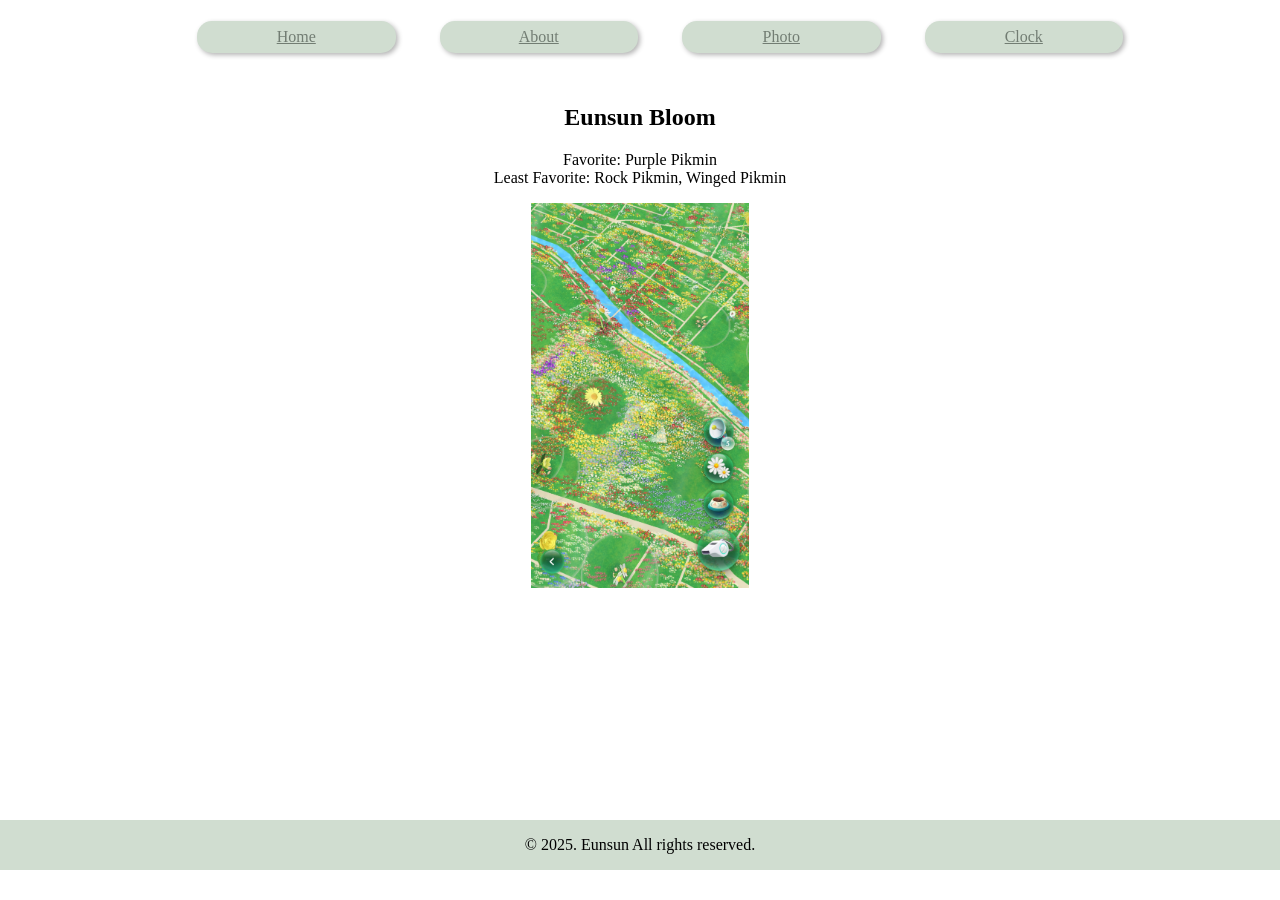
<file: WebContent/index.html>
<!DOCTYPE html>
<html>
<head>
<meta charset="UTF-8">
<title>Home</title>
</head>
<style>
	body {margin:0 auto; text-align:center;}
	#wrapper {position:relative; height:870px;}
	.navbar {padding:5px;}
	.navbar .nav-list {list-style:none;}
	.navbar .nav-list .nav-item {display:inline-block; margin:0 20px; padding:7px; width:15%; background-color:#D0DDD0; box-shadow:2px 2px 5px rgba(0, 0, 0, 0.3); border-radius:15px;}
	.navbar .nav-list .nav-item a {color:#727D73; text-decoration:underline;}
	
	main {padding:10px 0; }
	.map {margin:0 auto;}
	.map img {max-width: 17%;}
	
	footer {width:100%; height:50px; bottom:0; background-color:#D0DDD0; position:absolute; bottom:0;}
</style>
<body>
	<div id="wrapper">
	    <header>
	        <nav class="navbar">
	            <ul class="nav-list">
	                <li class="nav-item"><a href="index.html">Home</a></li>
	                <li class="nav-item"><a href="aboutme.html">About</a></li>
	                <li class="nav-item"><a href="photo.html">Photo</a></li>
	                <li class="nav-item"><a href="today">Clock</a></li>
	            </ul>
	        </nav>
	    </header>

	    <main>
	        <section class="title">
	            <h1>Eunsun Bloom</h1>
	            <p>Favorite: Purple Pikmin<br>Least Favorite: Rock Pikmin, Winged Pikmin</p>
	        </section>
	
	        <section class="map">
	            <img src="map.jpg" alt="map">
	        </section>
	    </main>
	
	    <footer>
	        <p>&copy; 2025. Eunsun All rights reserved.</p>
	    </footer>
    </div>
</body>
</html>
</file>
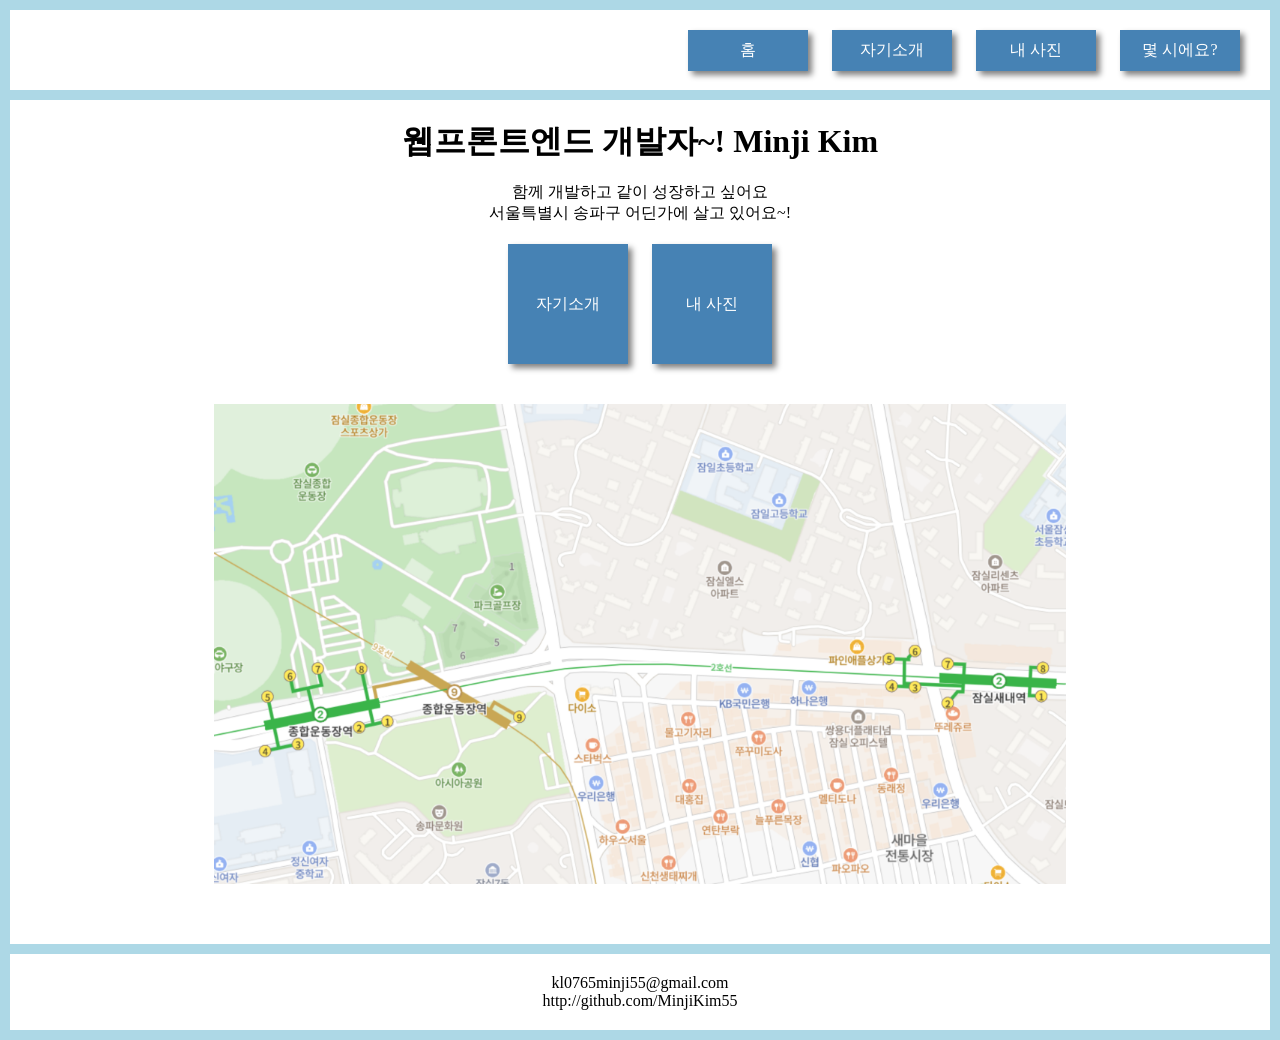
<file: aboutme/WebContent/index.html>
<!DOCTYPE html>
<html>
    <head>
        <meta charset="utf-8">
        <meta name="viewport" content="width=device-width, initial-scale=1.0">
        <title>Home</title>
        <link rel="stylesheet" href="./css/index.css">
        <link rel="stylesheet" href="./css/main.css">
        
    </head>
    <body>
        <header class="header">
            <nav class="header_nav">
                <ul class="header_list">
                    <li>
                        <a href="/aboutme/index.html">홈</a>
                    </li>
                    <li>
                        <a href="/aboutme/aboutme.html">자기소개</a>
                    </li>
                    <li>
                        <a href="/aboutme/photo.html">내 사진</a>
                    </li>
                    <li>
                        <a href="/aboutme/today">몇 시에요?</a>
                    </li>
                </ul>
            </nav>
        </header>
        
        <main class="main">
            <h1 class="title">웹프론트엔드 개발자~! Minji Kim</h1>
            <br>
            <p>
                함께 개발하고 같이 성장하고 싶어요
            </p>
            <p>
                서울특별시 송파구 어딘가에 살고 있어요~!
            </p>
            <nav class="main_nav">
                <ul class="main_list">
                    <li>
                        <a href="/aboutme/aboutme.html">자기소개</a>
                    </li>
                    <li>
                        <a href="/aboutme/photo.html">내 사진</a>
                    </li>
                </ul>
            </nav>
            <img src="./img/naver_map2.png"/>
        </main>
        
        <footer class="footer">
            <p>kl0765minji55@gmail.com</p>
            <p>http://github.com/MinjiKim55</p>
        </footer>
        
    </body>
</html>
</file>
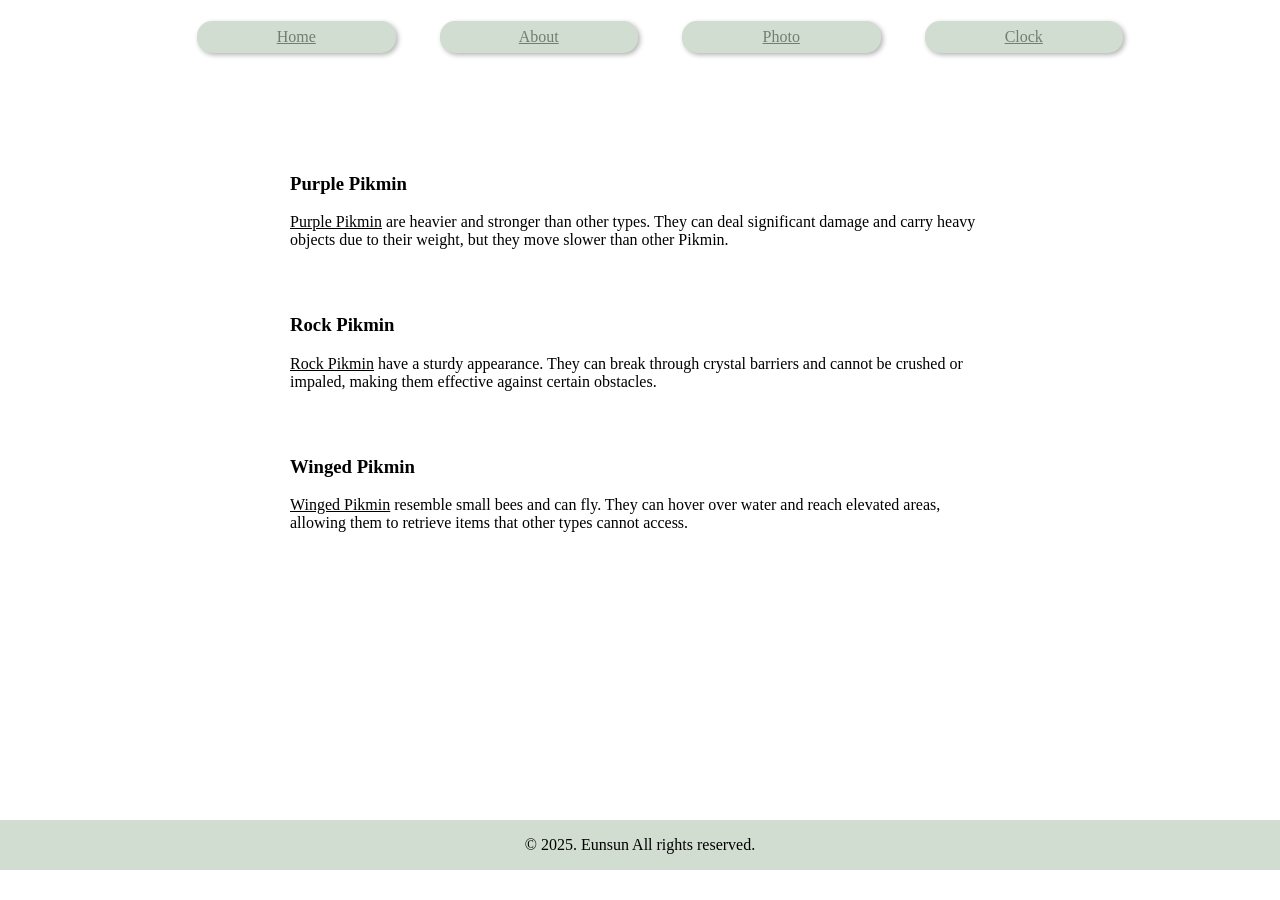
<file: WebContent/aboutme.html>
<!DOCTYPE html>
<html>
<head>
<meta charset="UTF-8">
<title>About</title>
</head>
<style>
	body {margin:0 auto; text-align:center;}
	#wrapper {position:relative; height:870px;}
	.navbar {padding:5px;}
	.navbar .nav-list {list-style:none;}
	.navbar .nav-list .nav-item {display:inline-block; margin:0 20px; padding:7px; width:15%; background-color:#D0DDD0; box-shadow:2px 2px 5px rgba(0, 0, 0, 0.3); border-radius:15px;}
	.navbar .nav-list .nav-item a {color:#727D73; text-decoration:underline;}
	
	main {padding:10px 0; text-align:left; margin-top:50px;}
	.article {width:700px; padding:10px; margin:10px auto;}
	
	footer {width:100%; height:50px; bottom:0; background-color:#D0DDD0; position:absolute; bottom:0;}
</style>
<body>
	<div id="wrapper">
	    <header>
	        <nav class="navbar">
	            <ul class="nav-list">
	                <li class="nav-item"><a href="index.html">Home</a></li>
	                <li class="nav-item"><a href="aboutme.html">About</a></li>
	                <li class="nav-item"><a href="photo.html">Photo</a></li>
	                <li class="nav-item"><a href="today">Clock</a></li>
	            </ul>
	        </nav>
	    </header>

	    <main>
	        <section class="article">
	            <h3>Purple Pikmin</h3>
	            <p><u>Purple Pikmin</u> are heavier and stronger than other types. They can deal significant damage and carry heavy objects due to their weight, but they move slower than other Pikmin.</p>
	        </section>
	        
	        <section class="article">
	            <h3>Rock Pikmin</h3>
	            <p><u>Rock Pikmin</u> have a sturdy appearance. They can break through crystal barriers and cannot be crushed or impaled, making them effective against certain obstacles.</p>
	        </section>
	        
	        <section class="article">
	            <h3>Winged Pikmin</h3>
	            <p><u>Winged Pikmin</u> resemble small bees and can fly. They can hover over water and reach elevated areas, allowing them to retrieve items that other types cannot access.</p>
	        </section>

	    </main>
	
	    <footer>
	        <p>&copy; 2025. Eunsun All rights reserved.</p>
	    </footer>
    </div>
</body>
</html>
</file>
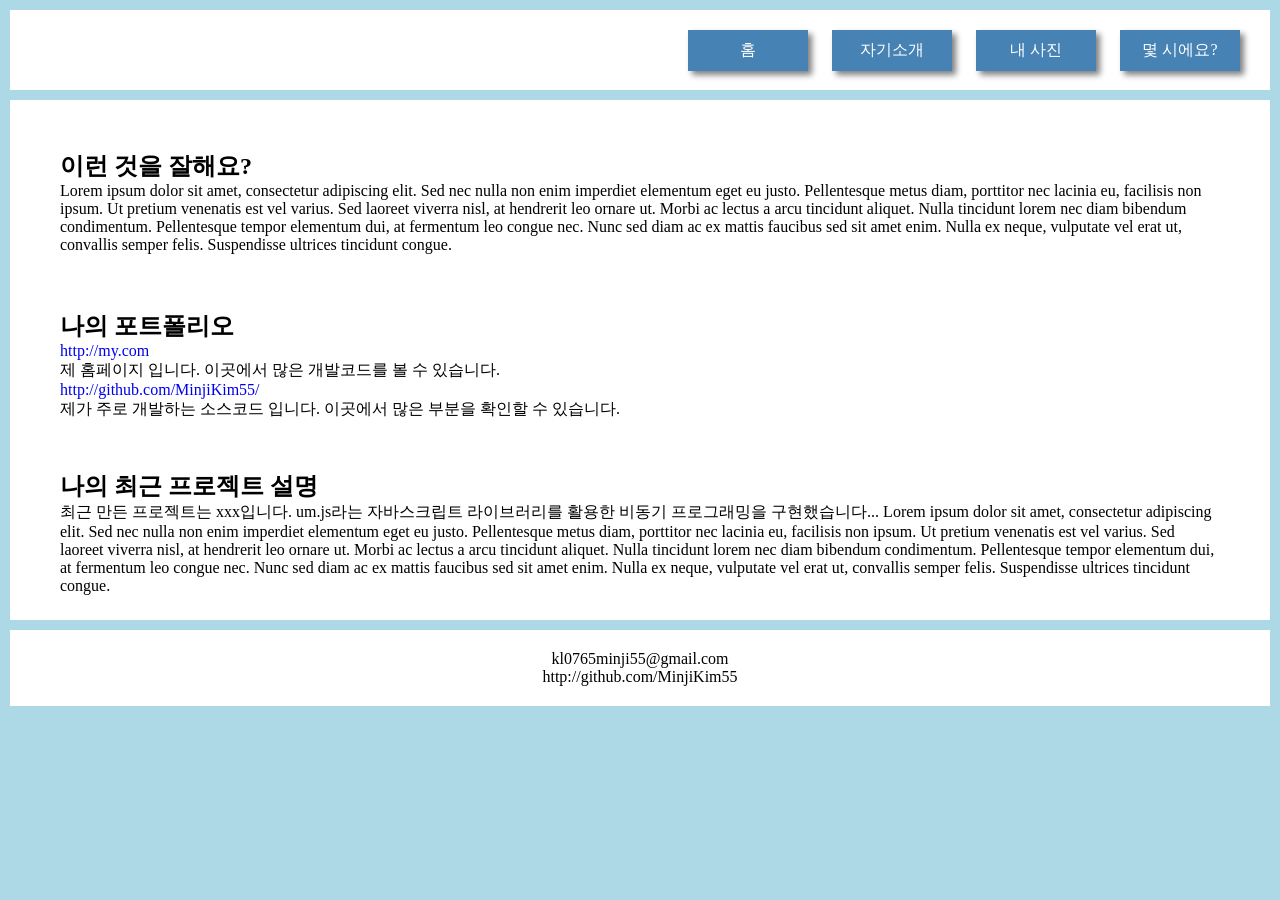
<file: aboutme/WebContent/aboutme.html>
<!DOCTYPE html>
<html>
    <head>
        <meta charset="utf-8">
        <meta name="viewport" content="width=device-width, initial-scale=1.0">
        <title>About Me</title>
        <link rel="stylesheet" href="./css/index.css">
        <link rel="stylesheet" href="./css/aboutme.css">
    </head>
    <body>
        <header class="header">
            <nav class="header_nav">
                <ul class="header_list">
                    <li>
                        <a href="/aboutme/index.html">홈</a>
                    </li>
                    <li>
                        <a href="/aboutme/aboutme.html">자기소개</a>
                    </li>
                    <li>
                        <a href="/aboutme/photo.html">내 사진</a>
                    </li>
                    <li>
                        <a href="/aboutme/today">몇 시에요?</a>
                    </li>
                </ul>
            </nav>
        </header>
        <main class="main">
            <section class="main_section">
                <p>
                	<h1>이런 것을 잘해요?</h1>
                </p>
                <p>
	                Lorem ipsum dolor sit amet, consectetur adipiscing elit. 
	                Sed nec nulla non enim imperdiet elementum eget eu justo.  
	                Pellentesque metus diam, porttitor nec lacinia eu, facilisis non ipsum. 
	                Ut pretium venenatis est vel varius. Sed laoreet viverra nisl, at hendrerit leo ornare ut. 
	                Morbi ac lectus a arcu tincidunt aliquet. Nulla tincidunt lorem nec diam bibendum condimentum. 
	                Pellentesque tempor elementum dui, at fermentum leo congue nec. Nunc sed diam ac ex mattis faucibus sed sit amet enim. 
	                Nulla ex neque, vulputate vel erat ut, convallis semper felis. Suspendisse ultrices tincidunt congue.
                </p> 
            </section>
            
            <section class="main_section">
                <p>
                	<h1>나의 포트폴리오</h1>
                </p>
                <p>
                	<a href="http://my.com">http://my.com</a>
                </p>
                <p>제 홈페이지 입니다. 이곳에서 많은 개발코드를 볼 수 있습니다.</p>
                <p>
                	<a href="http://github.com/MinjiKim55">http://github.com/MinjiKim55/</a>
                </p>
                <p>제가 주로 개발하는 소스코드 입니다. 이곳에서 많은 부분을 확인할 수 있습니다.</p>
            </section>
            
            <section class="main_section">
                <p>
                	<h1>나의 최근 프로젝트 설명</h1>
                </p>
                <p>
	                최근 만든 프로젝트는 xxx입니다. um.js라는 자바스크립트 라이브러리를 활용한 비동기 프로그래밍을 구현했습니다... 
	                Lorem ipsum dolor sit amet, consectetur adipiscing elit. Sed nec nulla non enim imperdiet elementum eget eu justo. 
	                Pellentesque metus diam, porttitor nec lacinia eu, facilisis non ipsum. Ut pretium venenatis est vel varius. 
	                Sed laoreet viverra nisl, at hendrerit leo ornare ut. Morbi ac lectus a arcu tincidunt aliquet. 
	                Nulla tincidunt lorem nec diam bibendum condimentum. Pellentesque tempor elementum dui, at fermentum leo congue nec. 
	                Nunc sed diam ac ex mattis faucibus sed sit amet enim. Nulla ex neque, vulputate vel erat ut, convallis semper felis. 
	                Suspendisse ultrices tincidunt congue.
                </p>
            </section>
        </main>
        
        <footer class="footer">
            <p>kl0765minji55@gmail.com</p>
            <p>http://github.com/MinjiKim55</p>
        </footer>
        
    </body>
</html>
</file>
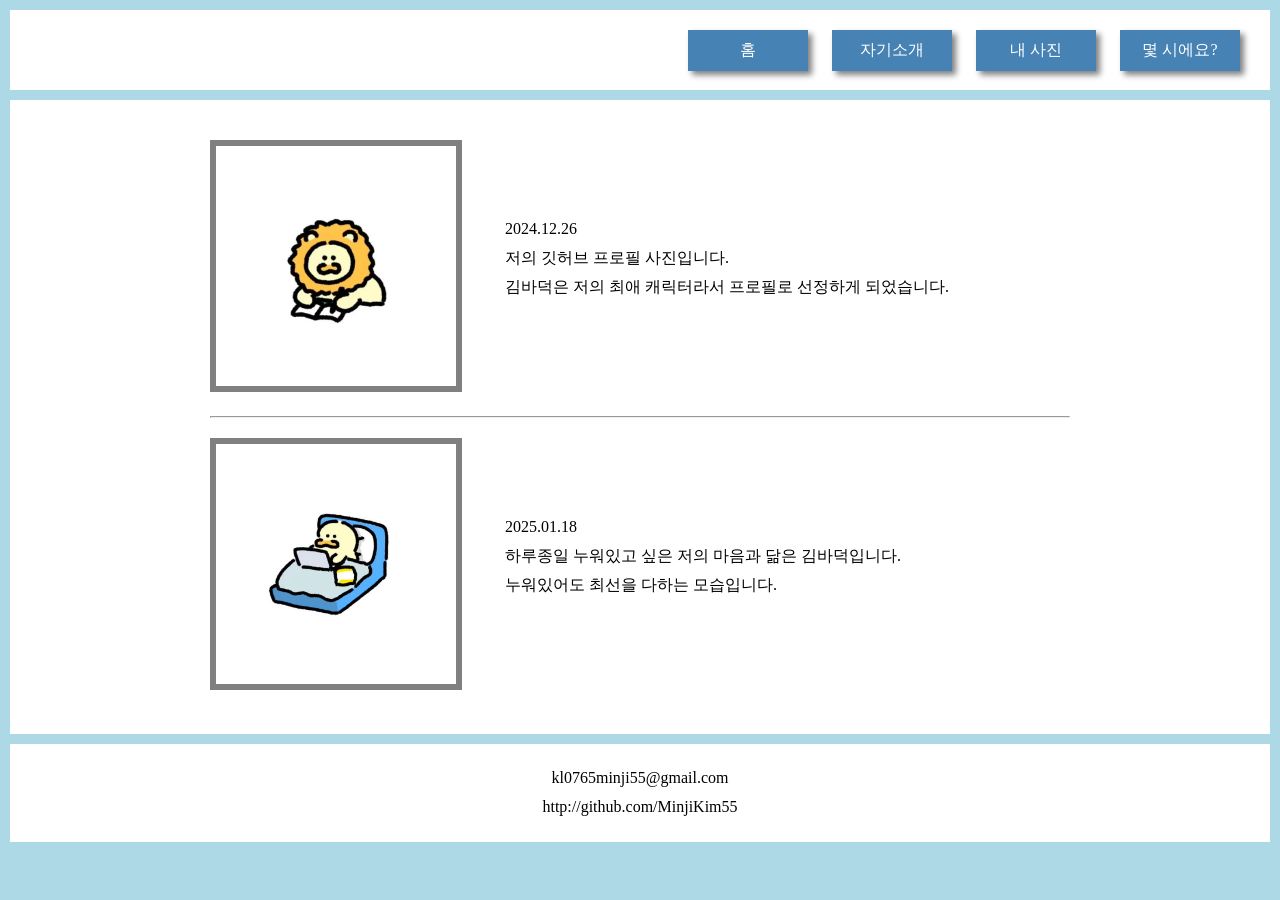
<file: aboutme/WebContent/photo.html>
<!DOCTYPE html>
<html>
    <head>
        <meta charset="utf-8">
        <meta name="viewport" content="width=device-width, initial-scale=1.0">
        <title>Photo</title>
        <link rel="stylesheet" href="./css/index.css">
        <link rel="stylesheet" href="./css/photo.css">
    </head>
    <body>
        <header class="header">
            <nav class="header_nav">
                <ul class="header_list">
                    <li>
                        <a href="/aboutme/index.html">홈</a>
                    </li>
                    <li>
                        <a href="/aboutme/aboutme.html">자기소개</a>
                    </li>
                    <li>
                        <a href="/aboutme/photo.html">내 사진</a>
                    </li>
                    <li>
                        <a href="/aboutme/today">몇 시에요?</a>
                    </li>
                </ul>
            </nav>
        </header>
        <main class="main">
            <div class="main_div">
                <section class="main_section">
                    <section class="main_img">
                        <img src="./img/my_photo.jpg"/>
                    </section>
                    <section class="main_text">
                        <span>
                            <p>2024.12.26</p>
                            <p>저의 깃허브 프로필 사진입니다.</p>
                            <p>김바덕은 저의 최애 캐릭터라서 프로필로 선정하게 되었습니다.</p>
                        </span>
                    </section>
                </section>
            </div>
            
            <hr>
            
            <div class="main_div">
                <section class="main_section">
                    <section class="main_img">
                        <img src="./img/my_photo2.jpg"/>
                    </section>
                    <section class="main_text">
                        <span>
                            <p>2025.01.18</p>
                            <p>하루종일 누워있고 싶은 저의 마음과 닮은 김바덕입니다.</p>
                            <p>누워있어도 최선을 다하는 모습입니다.</p>
                        </span>
                    </section>
                </section>
            </div>
        </main>
        
        <footer class="footer">
            <p>kl0765minji55@gmail.com</p>
            <p>http://github.com/MinjiKim55</p>
        </footer>
        
    </body>
</html>
</file>
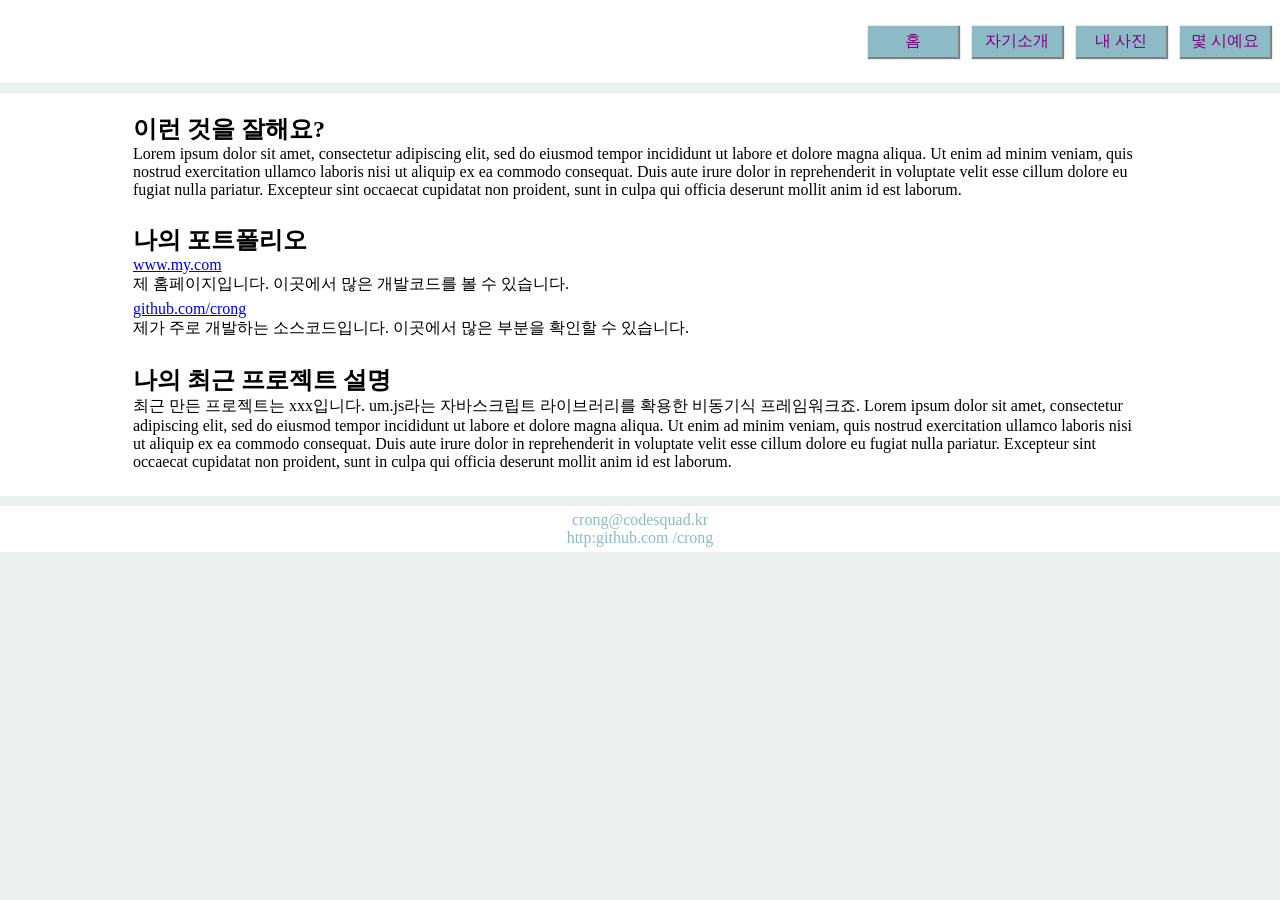
<file: src/main/webapp/aboutme.html>
<!DOCTYPE html>
<html>
<head>
  <meta charset="UTF-8">
  <title>aboutme</title>
  <link rel="stylesheet" href="./styles.css">
</head>
  <body>
	  <header>
	    <nav>
	      <ul>
	        <li><a class="linkBox" href="index.html">홈</a> </li>
	        <li><a class="linkBox" href="aboutme.html">자기소개</a></li>
	        <li><a class="linkBox" href="photo.html">내 사진</a> </li>
	        <li><a class="linkBox" href="today">몇 시예요</a>  </li>
	      </ul>
	    </nav>
	  </header>



    <main class="aboutme-block">
       <section class="info-block">
         <h2>이런 것을 잘해요?</h2>
         <div>Lorem ipsum dolor sit amet, consectetur adipiscing elit,
           sed do eiusmod tempor incididunt ut labore et dolore magna aliqua. 
           Ut enim ad minim veniam, quis nostrud exercitation ullamco laboris 
           nisi ut aliquip ex ea commodo consequat. Duis aute irure dolor in
           reprehenderit in voluptate velit esse cillum dolore eu fugiat nulla pariatur. 
           Excepteur sint occaecat cupidatat non proident, sunt in culpa qui officia 
           deserunt mollit anim id est laborum.
         </div>
       </section>

       <section class="info-block">
         <h2>나의 포트폴리오</h2>
         <a href="https://www.my.com">www.my.com</a>
         <div> 제 홈페이지입니다. 이곳에서 많은 개발코드를 볼 수 있습니다. </div>
         <a href="https://github.com/crong">github.com/crong</a>
         <div> 제가 주로 개발하는 소스코드입니다. 이곳에서 많은 부분을 확인할 수 있습니다. </div>
       </section>

       <section class="info-block">
         <h2>나의 최근 프로젝트 설명</h2>
         <div>최근 만든 프로젝트는 xxx입니다. um.js라는 자바스크립트 라이브러리를 확용한 비동기식 프레임워크죠.
           Lorem ipsum dolor sit amet, consectetur adipiscing elit,
           sed do eiusmod tempor incididunt ut labore et dolore magna aliqua. 
           Ut enim ad minim veniam, quis nostrud exercitation ullamco laboris 
           nisi ut aliquip ex ea commodo consequat. Duis aute irure dolor in
           reprehenderit in voluptate velit esse cillum dolore eu fugiat nulla pariatur. 
           Excepteur sint occaecat cupidatat non proident, sunt in culpa qui officia 
           deserunt mollit anim id est laborum.
         </div>
       </section>
    </main> 

    <footer>crong@codesquad.kr </br>
      http:github.com /crong 
    </footer>


</body>
</html>
</file>
<file: aboutme/WebContent/css/index.css>
@charset "UTF-8";
* {
    margin: 0;
    padding: 0;
    list-style: none;
    text-decoration: none;
}
body {
    text-align: center;
    background-color: #ADD8E6;
}
header, main, footer {
    background-color: #FFFFFF;
    margin: 10px;
    padding: 20px;
}
.header_nav {
    height: 40px;
}
.header_list {
    float: right;
}
.header_list::after {
    clear: both;
}
li {
    display: inline;
    margin: 10px 10px;
}
.header_list > li > a {
    display: inline-block;
    font-size: 16px;
    color: #FFFFFF;
    background-color: #4682B4;
    cursor: pointer;
    box-shadow: 4px 4px 6px #808080;
    width: 120px;
    padding: 10px 0;    
    border: none;
    
}
.header_list > li > a:hover {
    background: #4169E1;
}
</file>
<file: aboutme/WebContent/css/main.css>
@charset "UTF-8";
.main {
    display: flex;
    flex-direction: column; 
    align-items: center; 
    justify-content: center; 
    text-align: center;
    height: 100%; 
}

img {
    display: block;
    height: 480px;
    margin: 40px auto; 
}

.main_list > li > a {
    display: inline-block;
    width: 120px;
    height:100px;
    line-height: 100px;
    font-size: 16px;
    color: #FFFFFF;
    background: #4682B4;
    cursor: pointer;
    padding: 10px 0;
    cursor: pointer;
    box-shadow: 4px 4px 6px #808080;
    border: none;    
    margin-top: 20px;
     
 
}

.main_list > li > a:hover {
    background: #4169E1;
}
</file>
<file: aboutme/WebContent/css/aboutme.css>
@charset "UTF-8";
.main {
    text-align: left;
    overflow: auto;
}
.main_section {
    float: left;
    height: 100px;
    margin: 30px;
}
</file>
<file: aboutme/WebContent/css/photo.css>
@charset "UTF-8";
img {
    border: 6px solid gray;
    width: 240px;
    height: 240px;
}
.main {
    text-align: left;
    padding: 20px 200px;
}
.main_div {
    overflow: auto;
    margin: 20px 0px;
}
.main_section {
    display: inline;
    
}
.main_section > section {
    float: left;
}
.main_text {
    position: relative;
    top: 75px;
    left: 5%;
}
p {
    line-height: 1.8;
}
</file>
<file: src/main/webapp/styles.css>
@charset "UTF-8";



body {
  background: #ecf0ee;
  margin: 0px;
}



header, main, footer {
  background: #fff;
  padding: 5px;
  margin: 0px 0px 10px 0px; 
}

header {
  display: flex;
}

nav {
  margin-left: auto;
}

li {
  margin-left: auto;

  list-style-type: none;
  display: inline-block;
  background: #8cbbc6; 
  box-shadow: 1px 1px 1px 1px gray;
  margin: 5px;
  
  width: 80px;
  padding: 5px;
  
  text-align: center;
}

.linkBox {
  text-decoration-line: none;
  color: purple;
  display: block;
}

footer {
  text-align: center;
  color: #8cbbc6;
}


 section {
  padding: 10px 5px;
}


/* index.html */
.index-block {
  text-align: center;
}

.index-block > img {
  width: 70%;
}

.index-block li {
  width: 100px;
  height: 100px; 
  line-height: 100px;
  box-shadow: 1px 0px 1px gray;
  
}

.index-block .linkBox {
  color: white;
}


/* aboutme */
.aboutme-block {
  padding: 10px 10%;
}
.aboutme-block h2 {
  margin: 0px;
}
.aboutme-block div {
  margin-bottom: 5px;
}

/* photo */
.photo-block {
  padding: 10px 20px;
}

.img-container {
  padding: 10px 30px;
  margin: 25px 0px;
  overflow: auto;
}

.img-container > img {
  float: left;
  width: 25%;
  min-width: 200px;
  margin-right: 10px;
  border: solid 5px gray;
}

.img-container > div {
  float: left;
  width: 60%;
  padding: 5px 20px;
}
</file>
